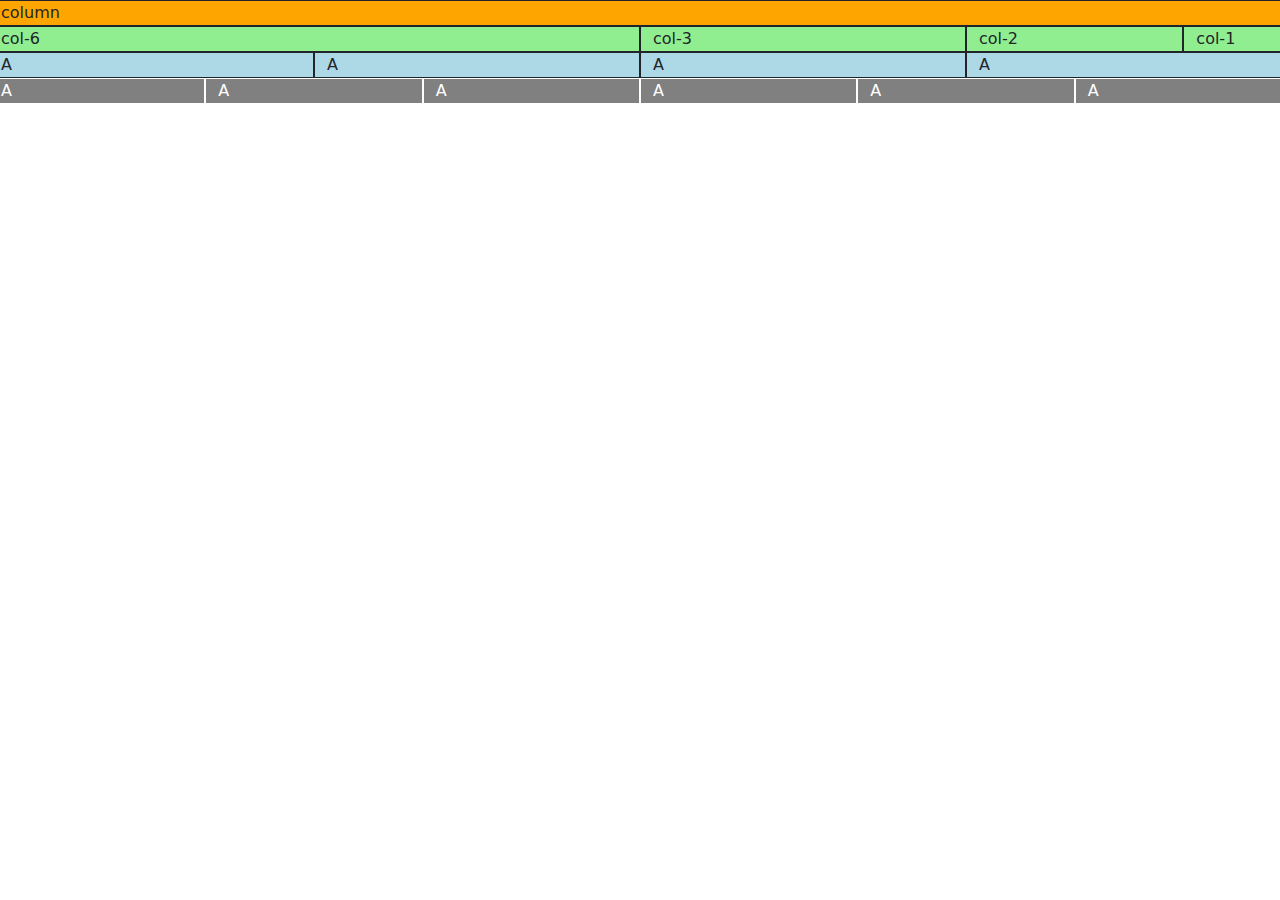
<file: TinDog-Start-master/myindex.html>
<!DOCTYPE html>
<html lang="en">
<head>
    <meta charset="UTF-8">
    <meta http-equiv="X-UA-Compatible" content="IE=edge">
    <meta name="viewport" content="width=device-width, initial-scale=1.0">
    <link rel="stylesheet" href="https://cdn.jsdelivr.net/npm/bootstrap@5.2.0/dist/css/bootstrap.min.css">
    <title>Document</title>
</head>
<body>
    <div class="row">
        <div class="col" style="background-color:orange; border: 1px solid;">
            column
        </div>
    </div>

    <div class="row">
        <div class="col-6" style="background-color:lightgreen; border: 1px solid;">
            col-6
        </div>
        <div class="col-3" style="background-color:lightgreen; border: 1px solid;">
            col-3
        </div>
        <div class="col-2" style="background-color:lightgreen; border: 1px solid;">
            col-2
        </div>
        <div class="col-1" style="background-color:lightgreen; border: 1px solid;">
            col-1
        </div>

    </div>

    <div class="row">
        <div class="col-lg-3 col-md-4 col-sm-6" style="background-color:lightblue; border: 1px solid;">
            A
        </div>
        <div class="col-lg-3 col-md-4 col-sm-6" style="background-color:lightblue; border: 1px solid;">
            A
        </div>
        <div class="col-lg-3 col-md-4 col-sm-6" style="background-color:lightblue; border: 1px solid;">
            A
        </div>
        <div class="col-lg-3 col-md-4 col-sm-6" style="background-color:lightblue; border: 1px solid;">
            A
        </div>
        
    </div>

    <div class="row">
        <div class="col-lg-2 col-md-4 col-sm-6" style="background-color:gray; color:white; border: 1px solid;">
            A
        </div>
        <div class="col-lg-2 col-md-4 col-sm-6" style="background-color:gray; color:white; border: 1px solid;">
            A
        </div>
        <div class="col-lg-2 col-md-4 col-sm-6" style="background-color:gray; color:white; border: 1px solid;">
            A
        </div>
        <div class="col-lg-2 col-md-4 col-sm-6" style="background-color:gray; color:white; border: 1px solid;">
            A
        </div>
        <div class="col-lg-2 col-md-4 col-sm-6" style="background-color:gray; color:white; border: 1px solid;">
            A
        </div>
        <div class="col-lg-2 col-md-4 col-sm-6" style="background-color:gray; color:white; border: 1px solid;">
            A
        </div>
        
        
    </div>


    <script src="https://cdn.jsdelivr.net/npm/bootstrap@5.2.0/dist/js/bootstrap.bundle.min.js"></script>
</body>
</html>
</file>
